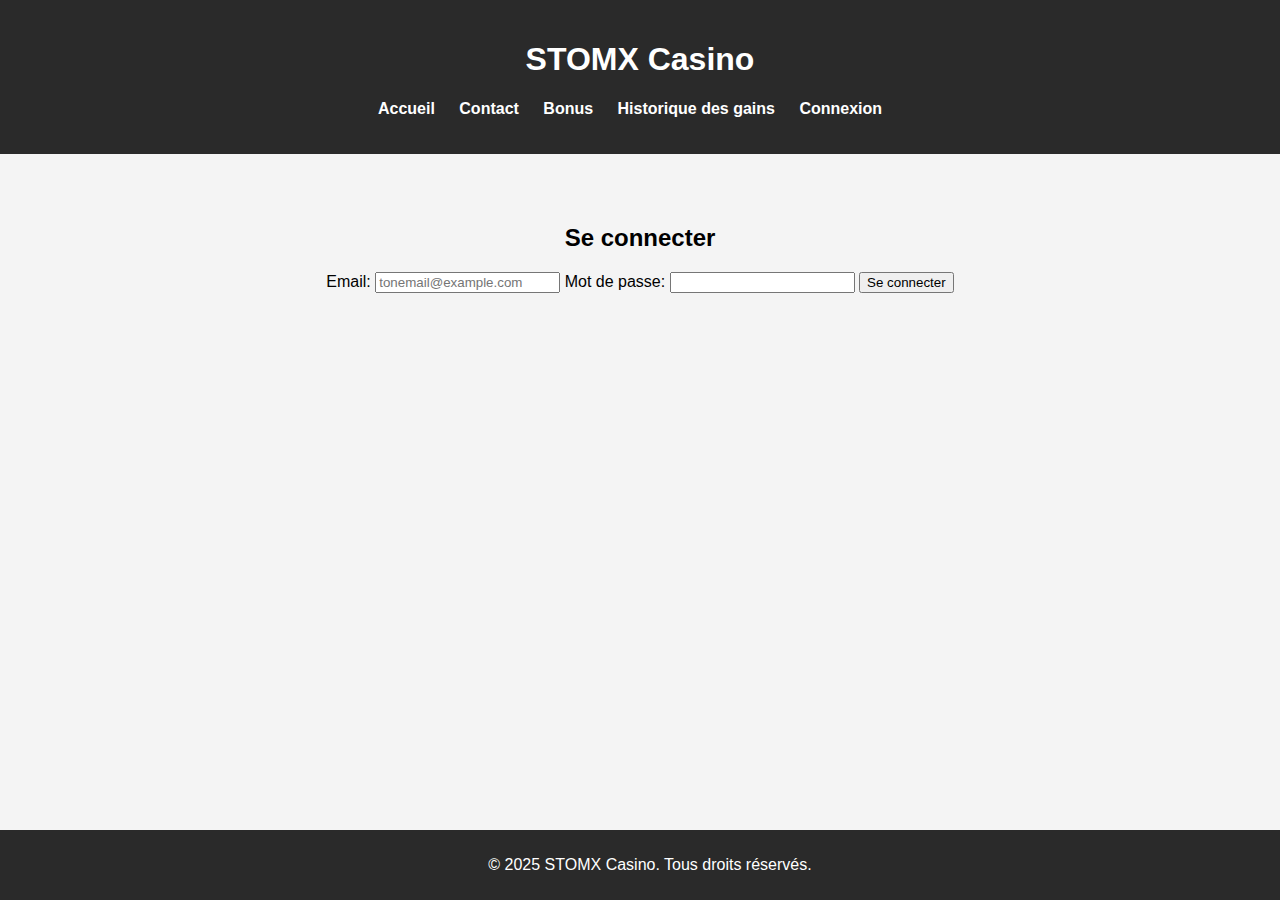
<file: connexion.html>
<!DOCTYPE html>
<html lang="fr">
<head>
    <meta charset="UTF-8">
    <meta name="viewport" content="width=device-width, initial-scale=1.0">
    <title>Connexion - STOMX Casino</title>
    <link rel="stylesheet" href="style.css">
</head>
<body>
    <header>
        <div class="logo">
            <h1>STOMX Casino</h1>
        </div>
        <nav>
            <ul>
                <li><a href="index.html">Accueil</a></li>
                <li><a href="contact.html">Contact</a></li>
                <li><a href="bonus.html">Bonus</a></li>
                <li><a href="historique.html">Historique des gains</a></li>
                <li><a href="connexion.html">Connexion</a></li>
            </ul>
        </nav>
    </header>

    <main>
        <h2>Se connecter</h2>
        <form id="connexionForm">
            <label for="email">Email:</label>
            <input type="email" id="email" placeholder="tonemail@example.com" required>
            <label for="password">Mot de passe:</label>
            <input type="password" id="password" required>
            <button type="submit">Se connecter</button>
        </form>
    </main>

    <footer>
        <p>&copy; 2025 STOMX Casino. Tous droits réservés.</p>
    </footer>
    <script src="script.js"></script>
</body>
</html>
</file>
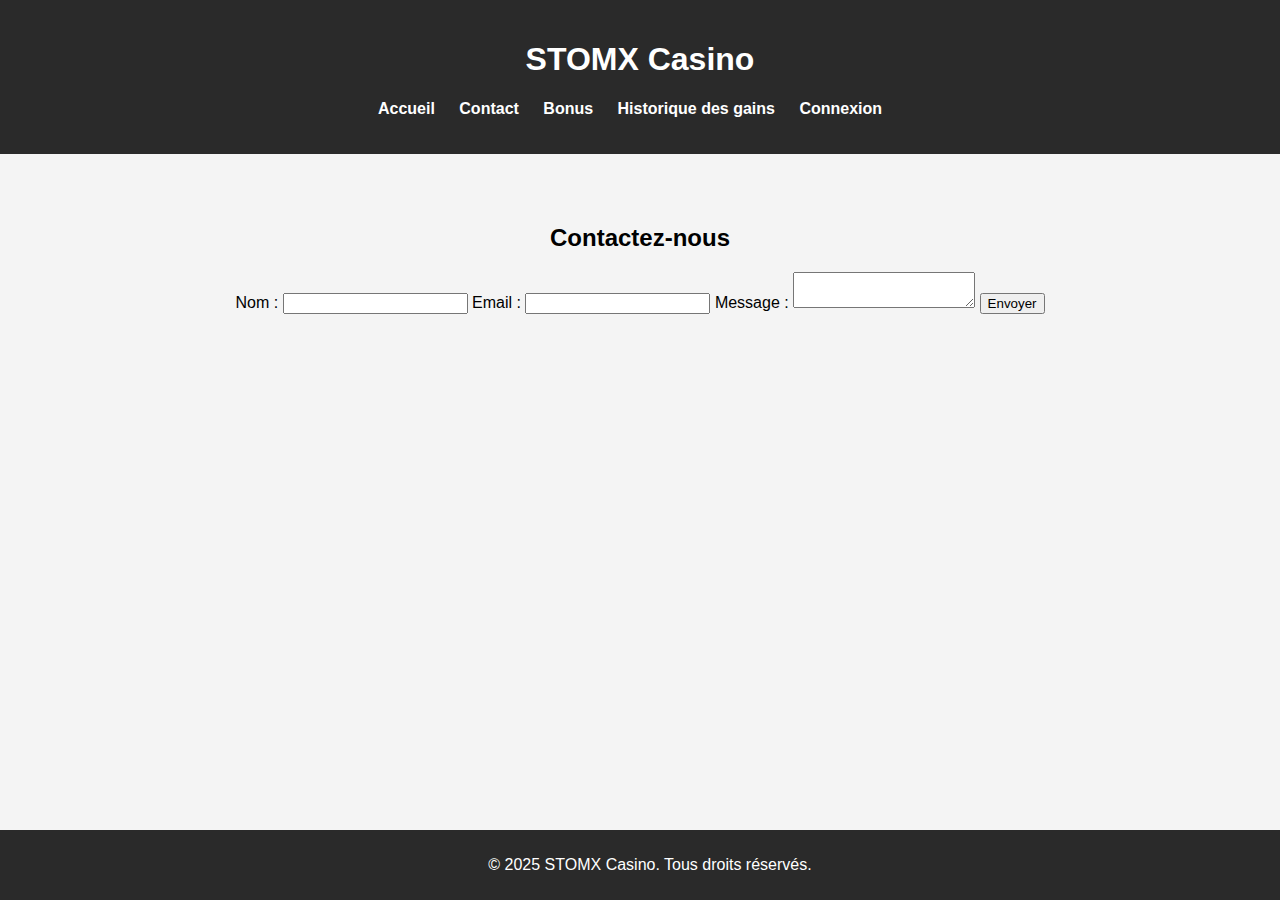
<file: contact.html>
<!DOCTYPE html>
<html lang="fr">
<head>
    <meta charset="UTF-8">
    <meta name="viewport" content="width=device-width, initial-scale=1.0">
    <title>Contact - STOMX Casino</title>
    <link rel="stylesheet" href="style.css">
</head>
<body>
    <header>
        <div class="logo">
            <h1>STOMX Casino</h1>
        </div>
        <nav>
            <ul>
                <li><a href="index.html">Accueil</a></li>
                <li><a href="contact.html">Contact</a></li>
                <li><a href="bonus.html">Bonus</a></li>
                <li><a href="historique.html">Historique des gains</a></li>
                <li><a href="connexion.html">Connexion</a></li>
            </ul>
        </nav>
    </header>

    <main>
        <h2>Contactez-nous</h2>
        <form>
            <label for="name">Nom :</label>
            <input type="text" id="name" required>
            <label for="email">Email :</label>
            <input type="email" id="email" required>
            <label for="message">Message :</label>
            <textarea id="message" required></textarea>
            <button type="submit">Envoyer</button>
        </form>
    </main>

    <footer>
        <p>&copy; 2025 STOMX Casino. Tous droits réservés.</p>
    </footer>
</body>
</html>
</file>
<file: style.css>
/* Style général */
body {
    font-family: Arial, sans-serif;
    margin: 0;
    padding: 0;
    background-color: #f4f4f4;
}

header {
    background-color: #2a2a2a;
    color: white;
    padding: 20px;
    text-align: center;
}

.logo {
    margin-bottom: 10px;
}

.logo-img {
    width: 150px;  /* Ajuste la taille du logo */
    height: auto;
    border-radius: 10px;
}

nav ul {
    list-style-type: none;
    padding: 0;
}

nav ul li {
    display: inline;
    margin-right: 20px;
}

nav ul li a {
    color: white;
    text-decoration: none;
    font-weight: bold;
}

nav ul li a:hover {
    color: #f39c12;
}

main {
    text-align: center;
    padding: 50px 20px;
}

.cta {
    margin-top: 40px;
}

.cta h3 {
    font-size: 24px;
    color: #333;
}

.cta p {
    font-size: 18px;
    color: #555;
}

.cta-button {
    background-color: #f39c12;
    padding: 10px 20px;
    color: white;
    text-decoration: none;
    border-radius: 5px;
    font-weight: bold;
    font-size: 18px;
}

.cta-button:hover {
    background-color: #e67e22;
}

footer {
    background-color: #2a2a2a;
    color: white;
    text-align: center;
    padding: 10px;
    position: fixed;
    width: 100%;
    bottom: 0;
}
</file>
